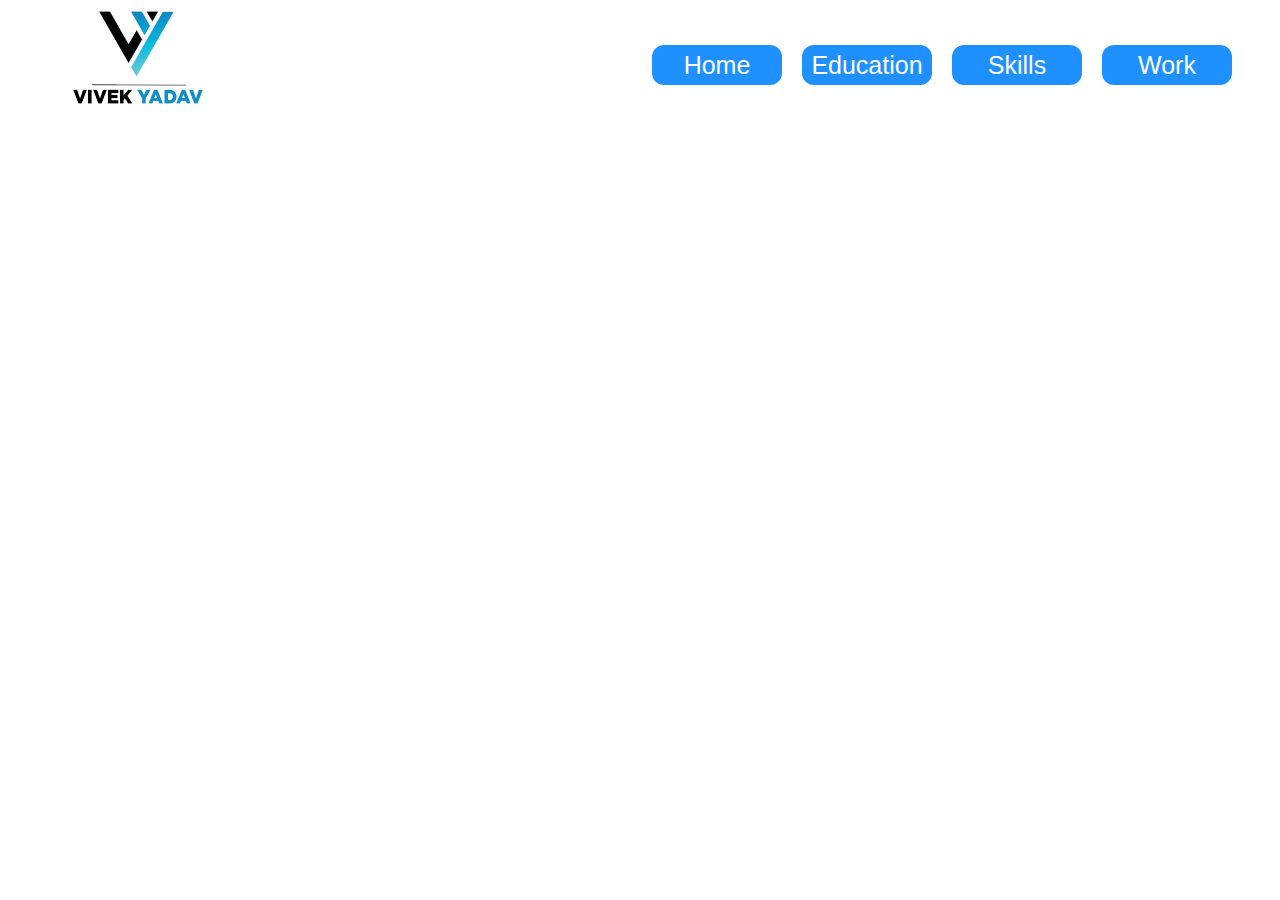
<file: index.html>
<!DOCTYPE html>
<html lang="en">
<head>
  <meta charset="UTF-8">
  <meta http-equiv="X-UA-Compatible" content="IE=edge">
  <meta name="viewport" content="width=device-width, initial-scale=1.0">
  <title>Document</title>
  <link rel="stylesheet" href="./style.css">
</head>
<body>
  <header class="container">
    <nav class="header_nav">
      <a href="https://www.instagram.com/vivek02._/">
        <img src="./Images/vivek.jpg" alt="Vivek LOGO" class="header_nav-logo">
      </a>
     
     <div class="header_nav-items">
      <p><button class="my_button"><a href="">Home </a></button></p>
      <p><button class="my_button"><a href="./Education.html">Education</a></button></p>
      <p><button class="my_button"><a href="./Skills.html">Skills</a></button></p>
      <p><button class="my_button"><a href="">Work</a></button></p>

     </div>
    </nav>
  </header>
  <section>

  </section>
</body>
</html>
</file>
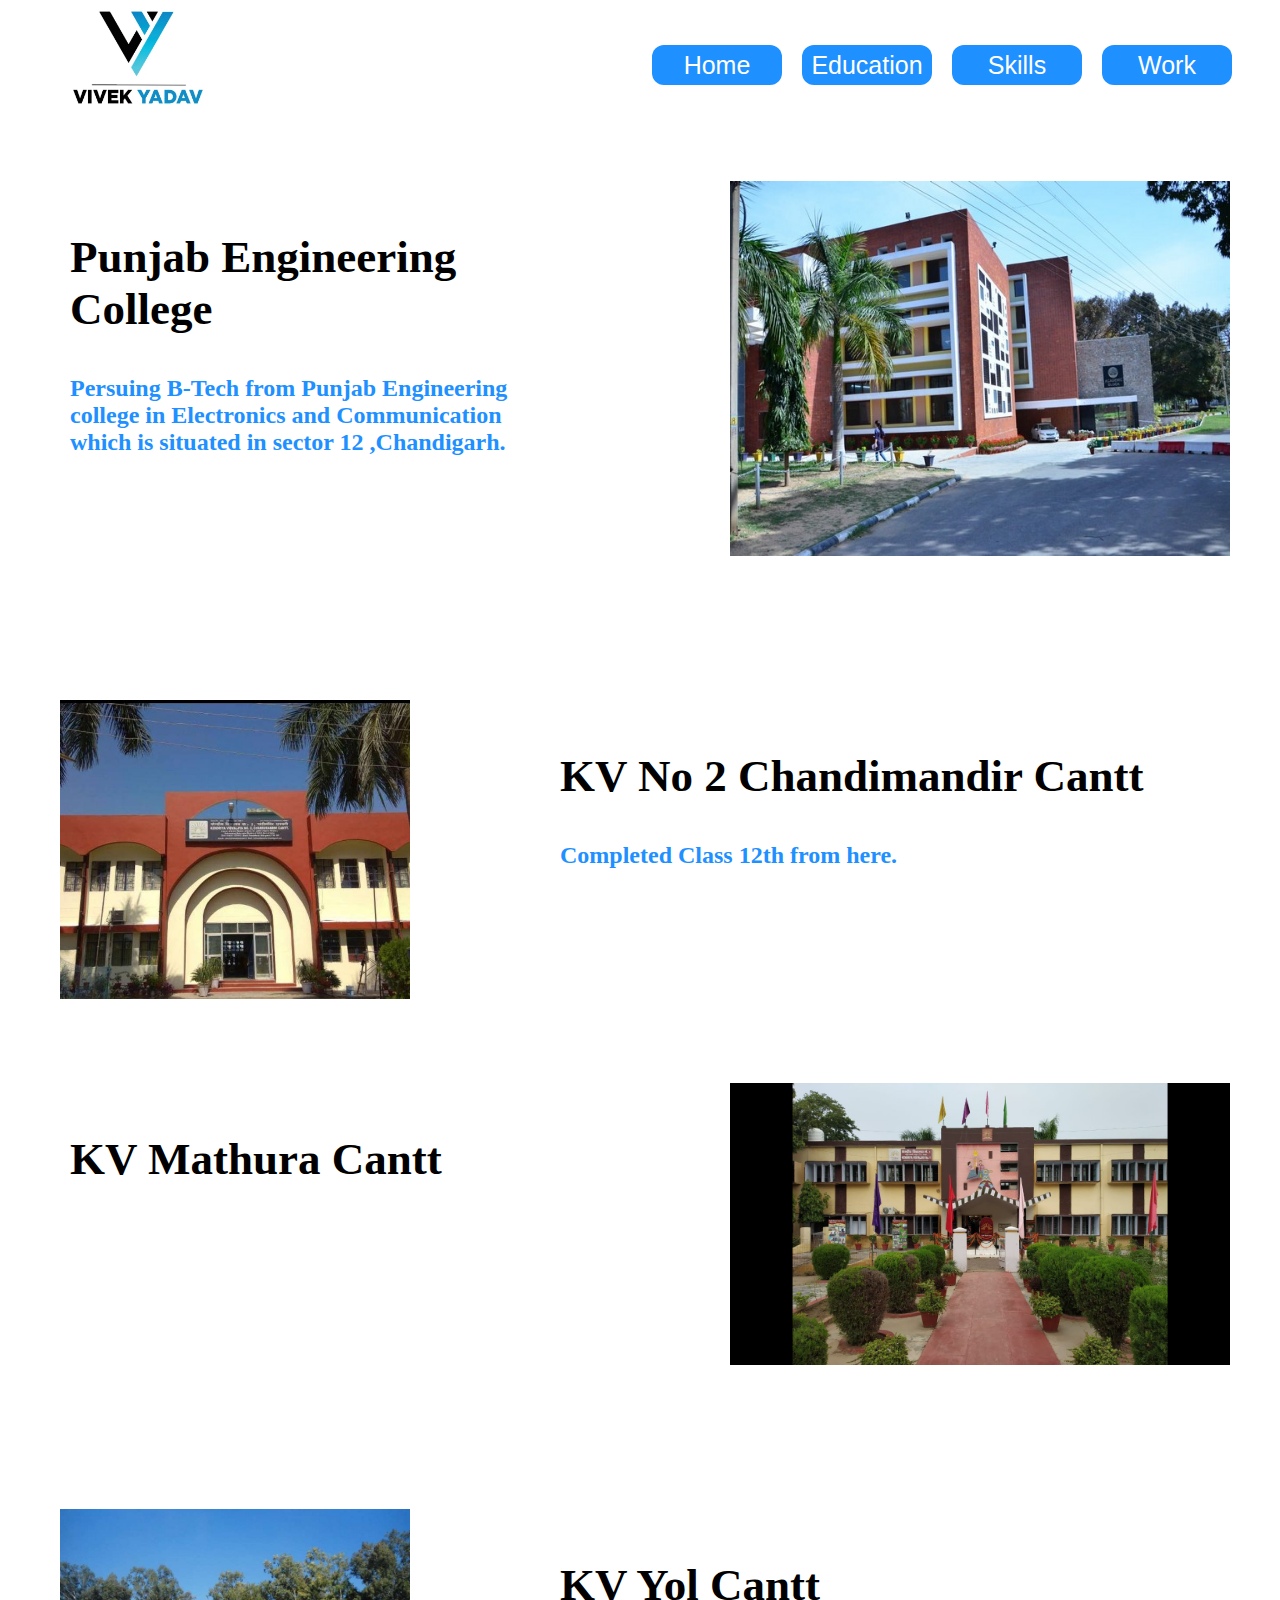
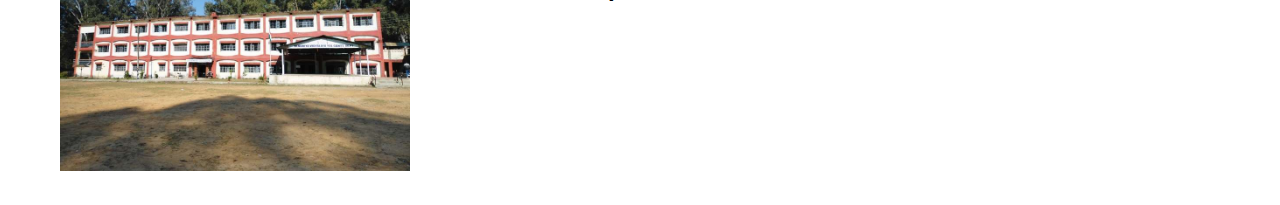
<file: Education.html>
<!DOCTYPE html>
<html lang="en">
<head>
    <meta charset="UTF-8">
    <meta http-equiv="X-UA-Compatible" content="IE=edge">
    <meta name="viewport" content="width=device-width, initial-scale=1.0">
    <title>Document</title>
    <link rel="stylesheet" href="./style.css">
    <link rel="stylesheet" href="./education.css">
</head>
<body>
    <header class="container">
        <nav class="header_nav">
          <a href="https://www.instagram.com/vivek02._/">
            <img src="./Images/vivek.jpg" alt="Vivek LOGO" class="header_nav-logo">
          </a>
         
         <div class="header_nav-items">
          <p><button class="my_button"><a href="./index.html">Home </a></button></p>
          <p><button class="my_button"><a href="">Education</a></button></p>
          <p><button class="my_button"><a href="./Skills.html">Skills</a></button></p>
          <p><button class="my_button"><a href="">Work</a></button></p>
        </div>
    </nav>
  </header>
    <section class="hero">
        <div class="Text">
            <h1 class="text-heading"> <a href="https://pec.ac.in">Punjab Engineering College </a> </h1>
            <h2 class="subtext">Persuing B-Tech from Punjab Engineering college in Electronics and Communication which is situated in sector 12 ,Chandigarh. </h2>
        </div>
        <div class="image">
        <img src="./Images/PEC.jpg" alt="" class="pic">
        </div>
    </section>
    <section class="hero2">
      <div class="image2">
        <img src="./Images/Kv2.jpg" alt="" class="pic2">
      </div>
      <div class="Text2">
        <h1 class="text-heading2"><a href="https://no2chandimandir.kvs.ac.in/">KV No 2 Chandimandir Cantt </a></h1>
        <h2 class="subtext2">Completed Class 12th from here.</h2>
      </div>
     
    </section>
    <section class="hero">
      <div class="Text">
          <h1 class="text-heading"> <a href="https://mathuracantt.kvs.ac.in/">KV Mathura Cantt</a> </h1>
          <h2 class="subtext"> </h2>
      </div>
      <div class="image">
      <img src="./Images/KVMC.jpg" alt="" class="pic">
      </div>
  </section>
  <section class="hero2">
    <div class="image2">
      <img src="./Images/KVyol.jpg" alt="" class="pic2">
    </div>
    <div class="Text2">
      <h1 class="text-heading2"><a href="https://yolcantt.kvs.ac.in/">KV Yol Cantt </a></h1>
      <h2 class="subtext2"></h2>
    </div>
   
  </section>
    
</body>
</html>
</file>
<file: style.css>
*{
    margin: 0;
    padding: 0;
}
body{
    
    font-family: 'Times New Roman', Times, serif;

}
.container{
    margin: 0 40px;
    padding: 8px;

}
.header_nav{
    display: flex;
    justify-content: space-between;
    align-items: center;
}
.header_nav-logo{
    width: 180px;

}

.header_nav-items{
    display: flex;
    gap: 20px;
    align-items: center;
}
.header_nav-items a{
    color: white;    
    font-size: 25px;
    text-decoration: none;
}
.my_button{
    background-color: dodgerblue;
    width: 130px;
    height: 40px;
    border-radius: 12px;
    border: none;
}
.my_button:hover{
    background-color: rgb(20, 73, 122);
    width: 125px;
    height: 40px;
    border-radius: 12px;
    border: none;
    box-shadow: px;
}
</file>
<file: education.css>
.hero{
    padding-top: 50px;
    padding-left: 10px;
    padding-bottom: 40px;
    margin-right: 50px;
    margin-left: 20px;
    display: flex;
    justify-content: space-between;
    gap: 200px;
    
}
.Text a{
    color: black;
    
    font-size: 45px;
    text-decoration: none;
}
.Text{
    width: 750px;
    padding-top: 50px;
    padding-left: 40px;
    background-color:white ;
    color: dodgerblue;
    font-size: 16px;
}
.Text:hover{
    width: 750px;
    padding-top: 50px;
    padding-left: 40px;
    background-color:rgb(100, 170, 239) ;
    color:white;
    font-size: 16px;
}
.subtext{
    padding-top: 40px;
    
}
.image{
    width: 650px;
}
.pic{
   width: 500px;
   
    
}
.hero2{
    padding-top: 100px;
    padding-left: 10px;
    padding-bottom: 30px ;
    margin-left: 50px;
    margin-right: 20px;
    display: flex;
    justify-content: space-between;
}
.Text2 a{
    color: black;
    
    font-size: 45px;
    text-decoration: none;
}
.Text2{
    width: 700px;
    padding-top: 50px;
    padding-left: 40px;
    background-color:white ;
    color: dodgerblue;
    font-size: 16px;
}
.Text2:hover{
    width: 700px;
    padding-top: 50px;
    padding-left: 40px;
    background-color:rgb(100, 170, 239) ;
    color:white;
    font-size: 16px;
}
.subtext2{
    padding-top: 40px;
    
}
.image2{
    width: 50px;
}
.pic2{
   width: 350px;
   
    
}
</file>
